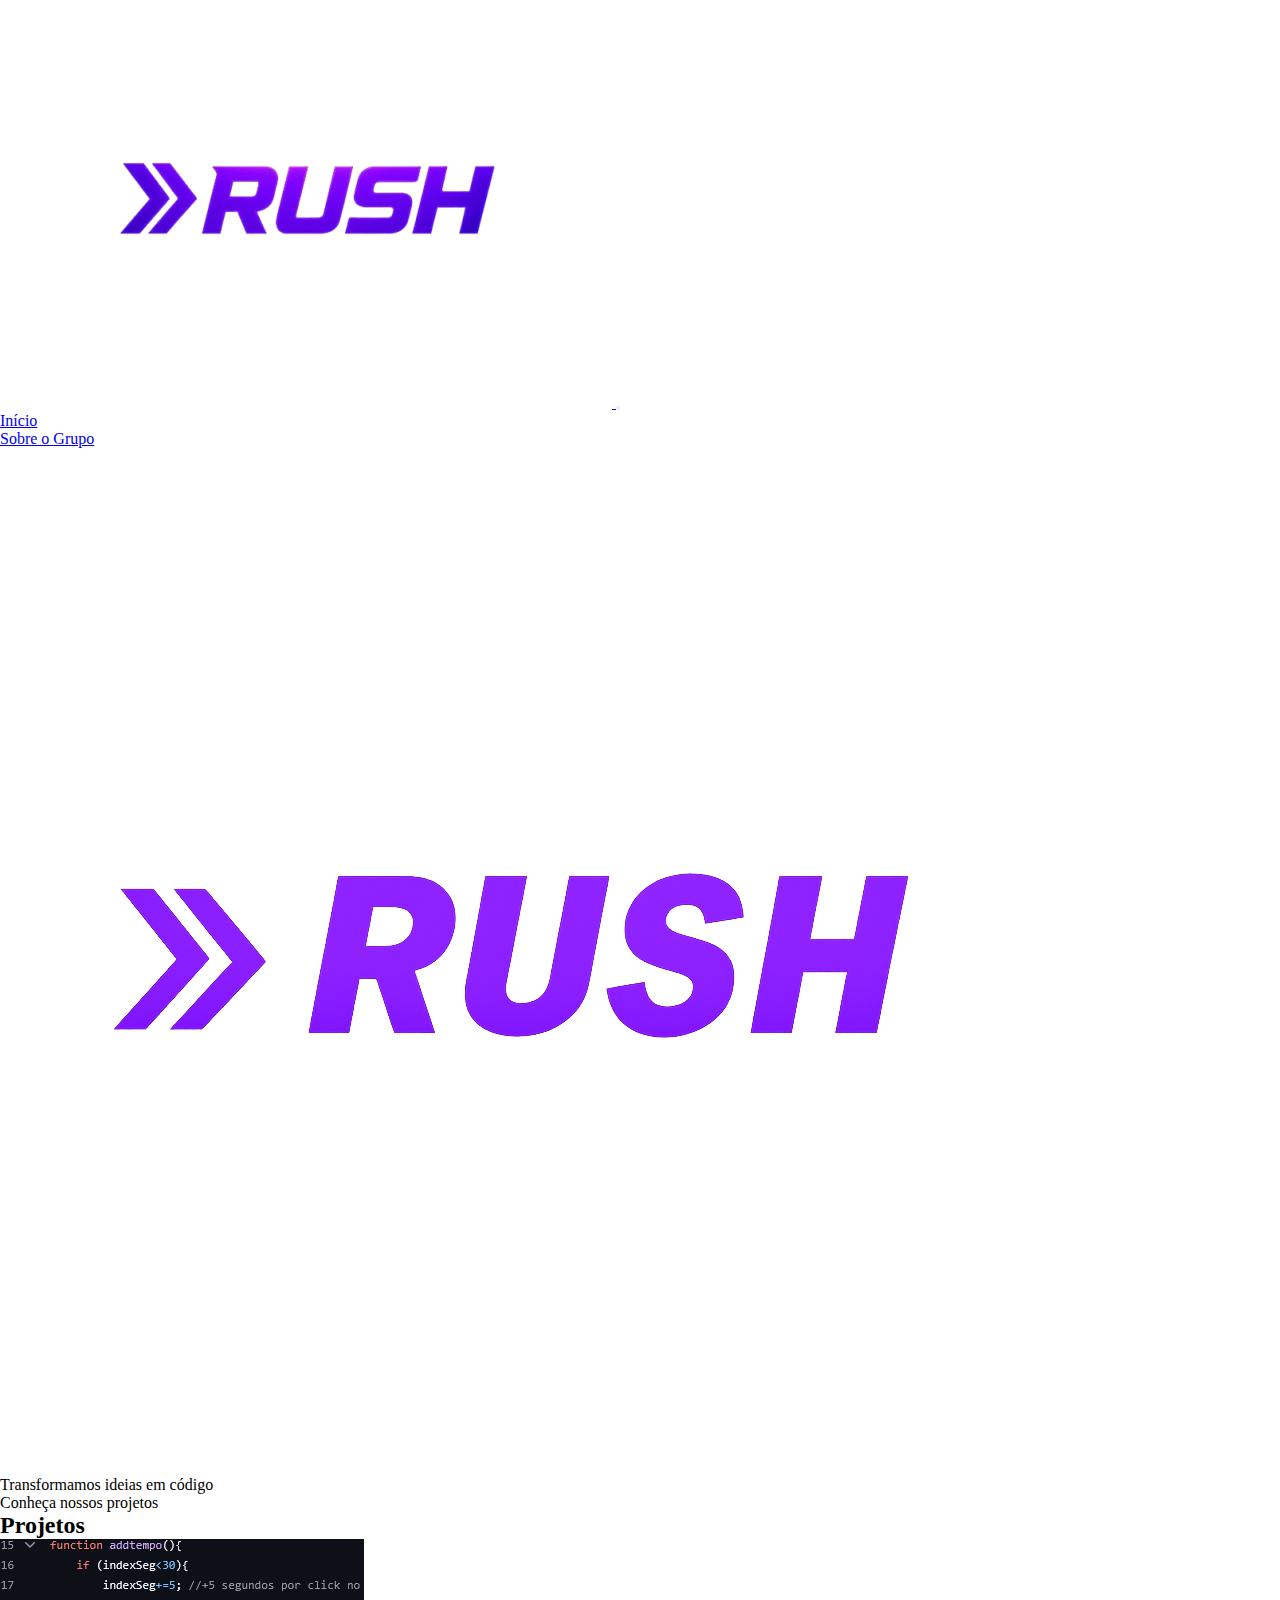
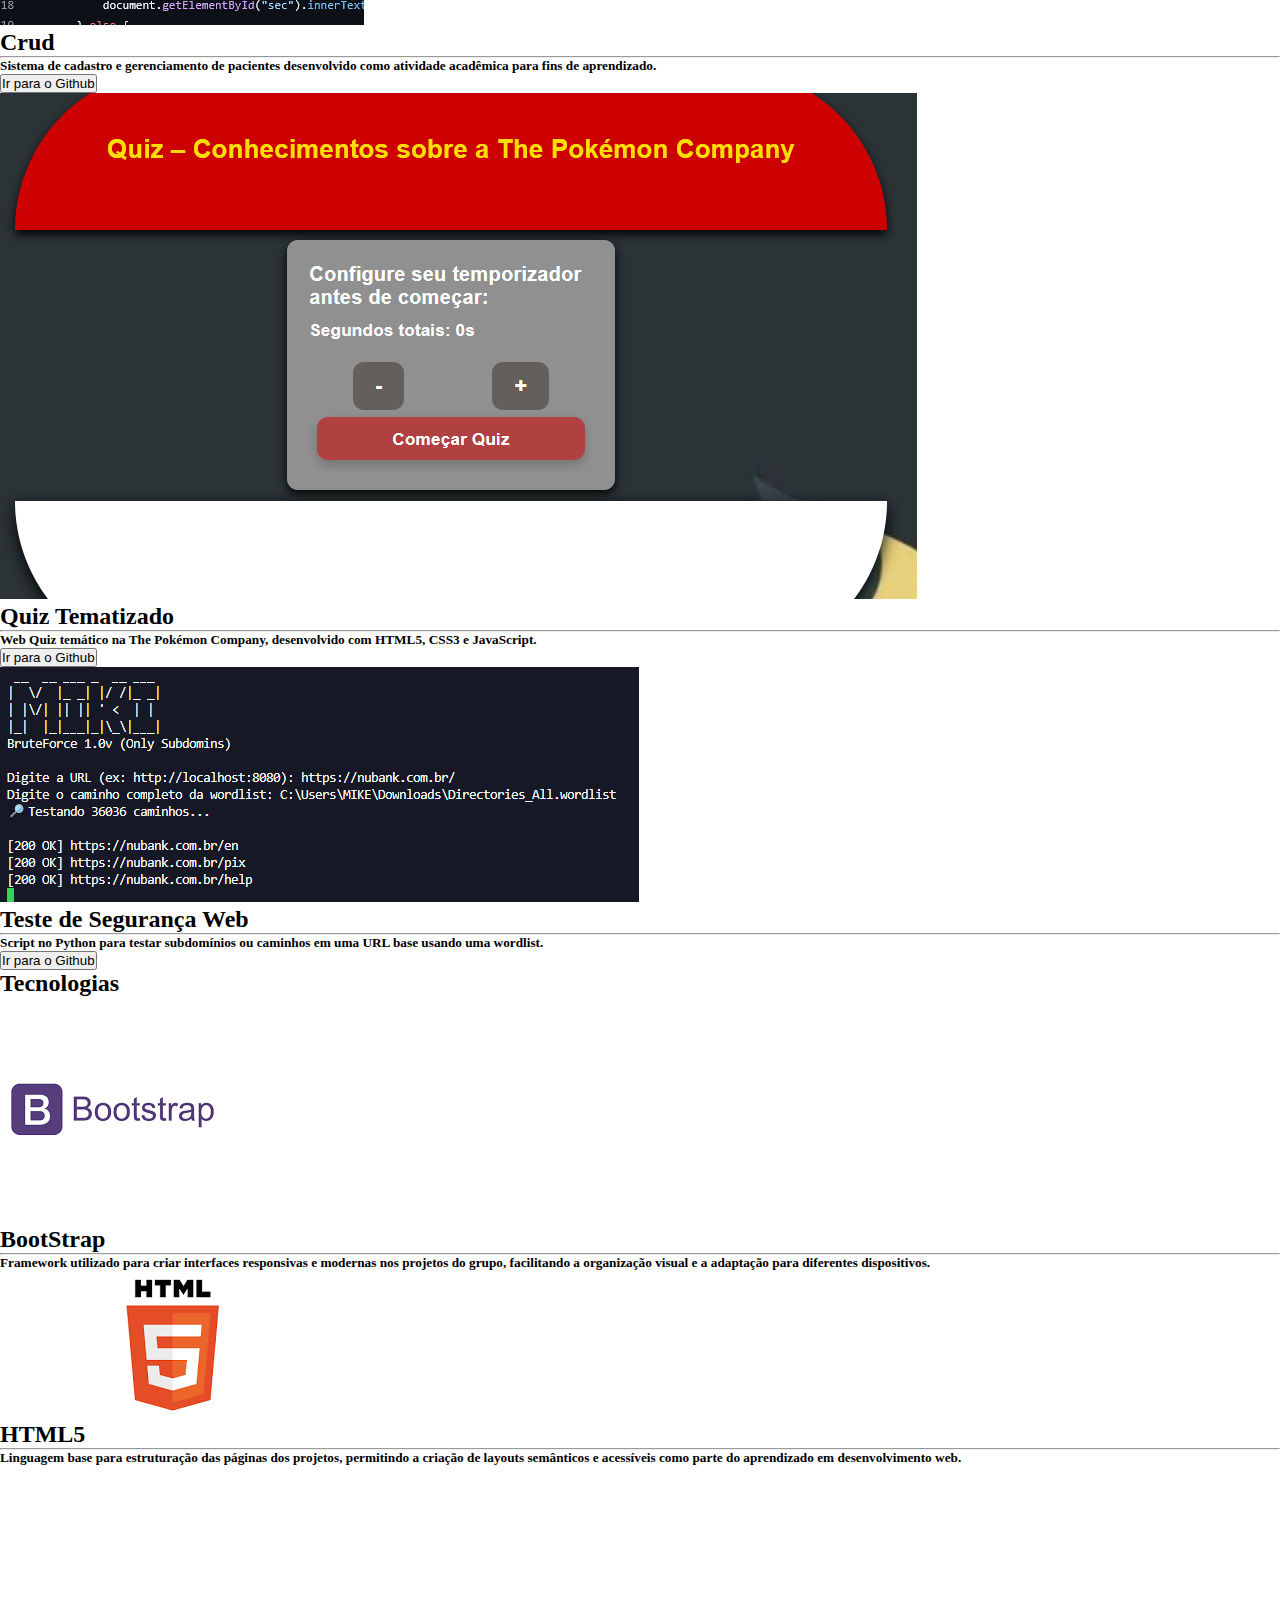
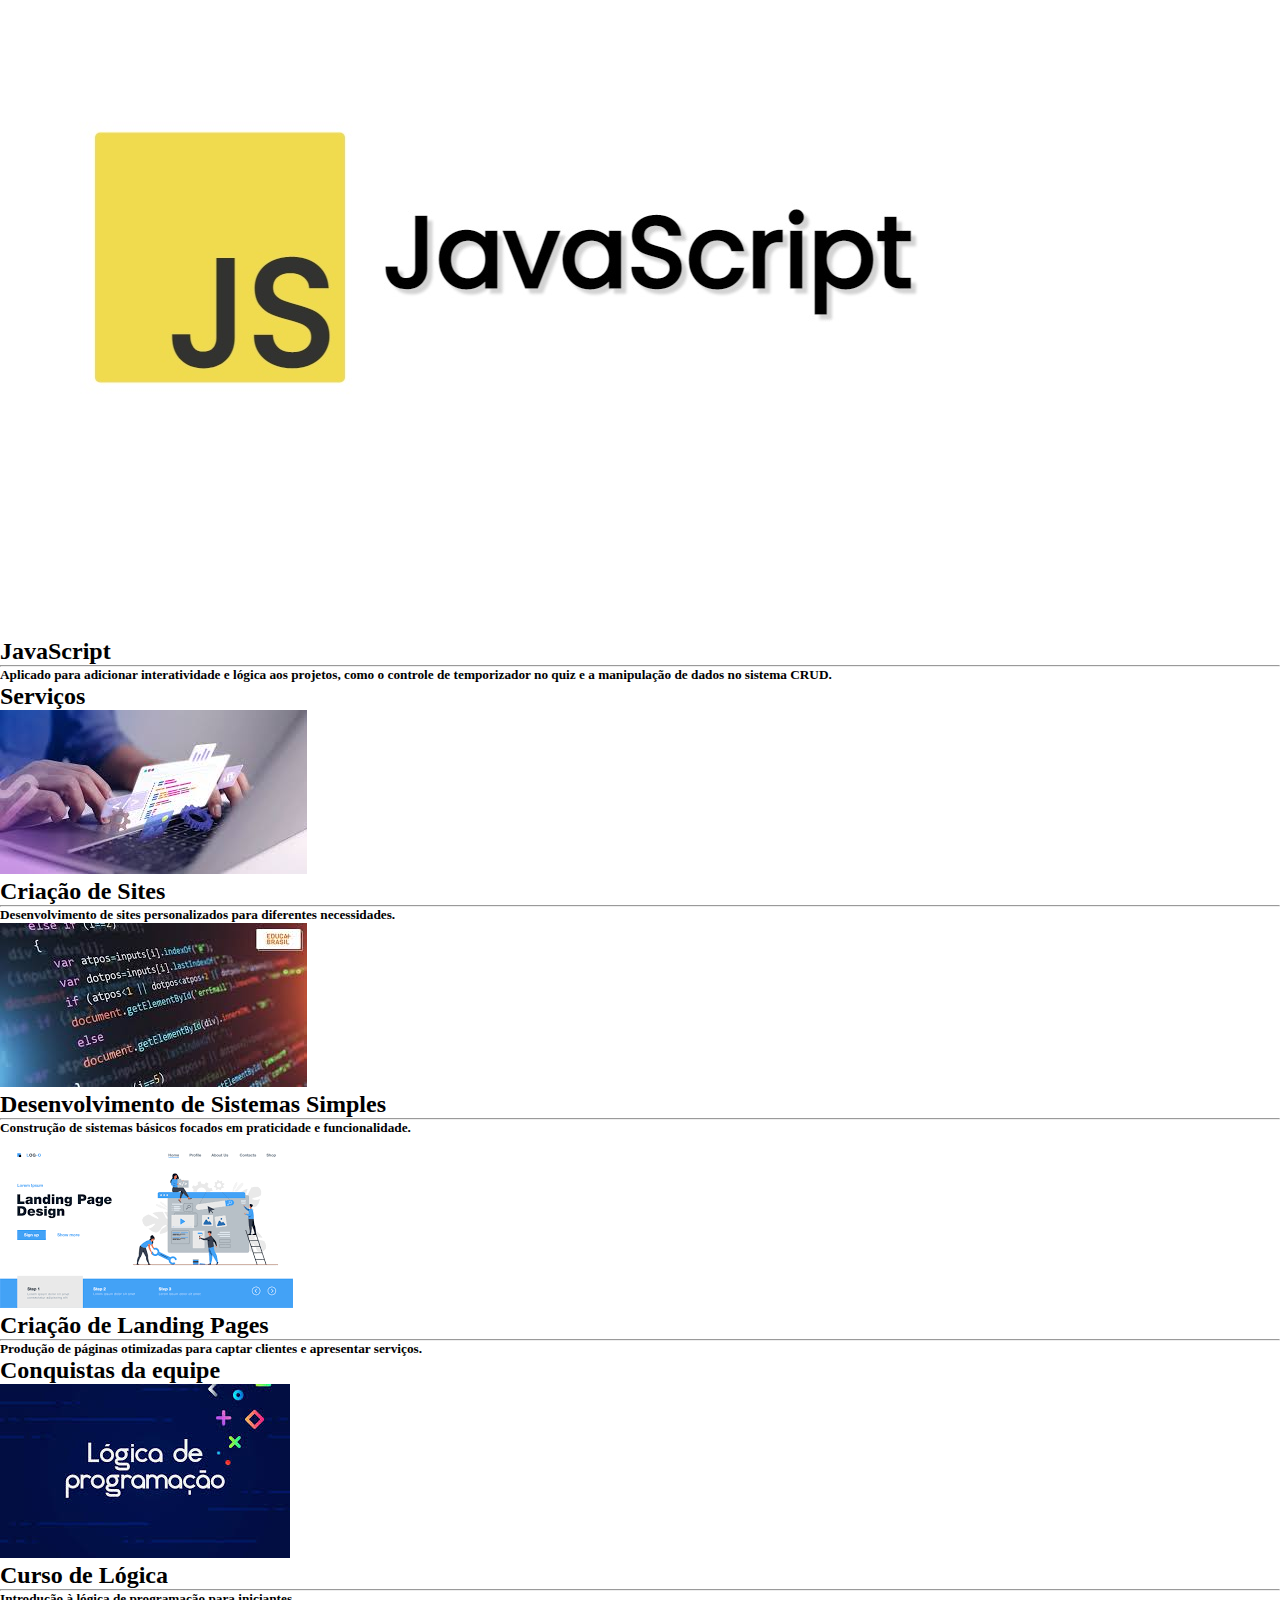
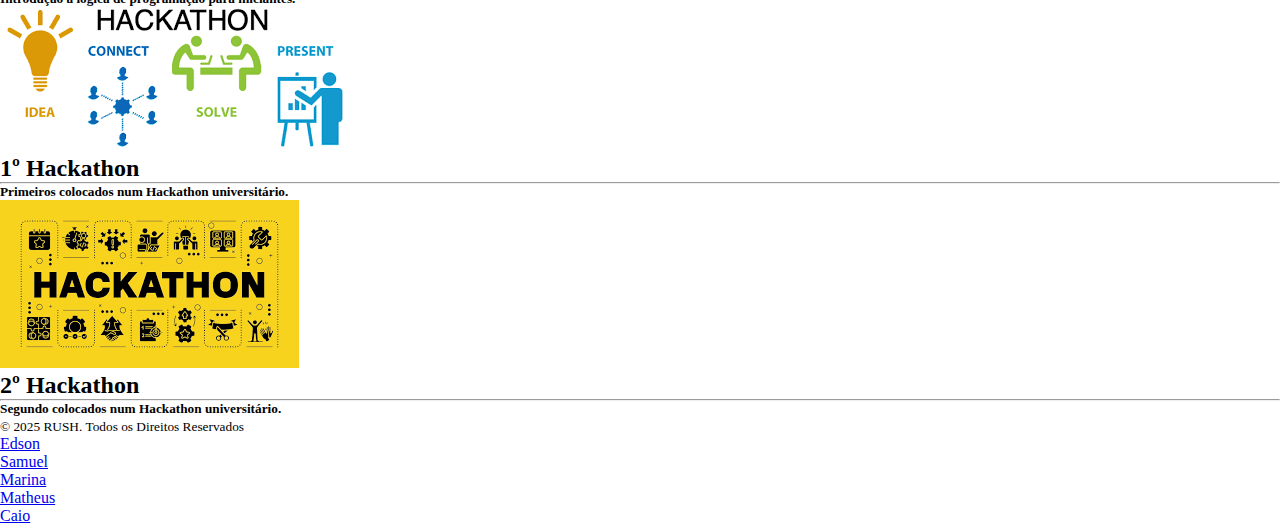
<file: index.html>
<!DOCTYPE html>
<html lang="pt-BR">
<head>
    <meta charset="UTF-8">
    <meta name="viewport" content="width=device-width, initial-scale=1.0">
    <title>Portfolio Rush</title>
    <link rel="shortcut icon" href="favicon.ico" type="image/x-icon"> <!-- Favicon e o icone que fica do lado do titulo do site  -->
    <link rel="stylesheet" href="style.css">
    <link href="https://cdn.jsdelivr.net/npm/bootstrap@5.3.8/dist/css/bootstrap.min.css" rel="stylesheet" integrity="sha384-sRIl4kxILFvY47J16cr9ZwB07vP4J8+LH7qKQnuqkuIAvNWLzeN8tE5YBujZqJLB" crossorigin="anonymous">
    <link rel="stylesheet" href="style.css">
</head>
<body>
    <header>
        <nav class="navbar navbar-expand-lg navbar-dark bg-dark">
  <div class="container-fluid">

    <a class="navbar-brand" href="#">
        <img src="imagens/RushLogo.png" alt="Logo RUSH" class="logo-navbar">
    </a>

    <button class="navbar-toggler" type="button" data-bs-toggle="collapse" data-bs-target="#navbarNav" aria-controls="navbarNav" aria-expanded="false" aria-label="Toggle navigation">
      <span class="navbar-toggler-icon"></span>
    </button>

    <div class="collapse navbar-collapse" id="navbarNav">
      <ul class="navbar-nav ms-auto"> 

        <li class="nav-item">
          <a class="nav-link active" aria-current="page" href="#hero">Início</a>
        </li>

        <li class="nav-item">
          <a class="nav-link" href="#sobre">Sobre o Grupo</a>
        </li>

        </ul>
    </div>
  </div>
</nav>
    </header>
    <!--HERO-->
    <section class="hero d-flex align-items-center justify-content-center">
        <div class="container text-center">
            <img src="./img/imgpng2.png" alt="Logo RUSH" class="hero-logo">
            <p class="hero-subtitle">Transformamos ideias em código</p>

            <a class="btn btn-primary btn-lg hero-btn" onclick="location.href='#projetos'">
                Conheça nossos projetos
            </a>
        </div>
    </section>

    <!-- MAIN  (Samuel e Caio) -->
<main>
    <!-- Main parte 1 - Samuel-->
    <div class="container my-5">

        <!-- Ajuste das linhas e colunas -->
        <div class="row gx-4 gy-4 justify-content-around align-items-center text-center">
            <h2 class="pb-2 mt-5 texttituloscard fw-bold" id="projetos">Projetos</h2> <!-- Titulo da primeira linha -->
            
            <div class="col-md-4 cardpadrao pt-4 pb-2 rounded">
                <!-- Conteúdo do primeiro Card --> 
                <img src="imagens/imgCrud.png" class="img-fluid rounded imgtamanho"> 
                <h2 class="fw-bold pt-3"> Crud </h2>
                <hr>
                <h5 class="fw-semibold">Sistema de cadastro e gerenciamento de pacientes desenvolvido como atividade acadêmica para fins de aprendizado.</h5>
                <button type="button" class="btn btn-dark btn-custom-text" onclick="window.open('https://github.com/Masccw/CRUD---An-lise-e-Modelagem-de-Sistemas-', '_blank')"> Ir para o Github </button>
            </div>

            <div class="col-md-4 cardpadrao pt-4 pb-2 rounded fs-4">
                <!-- Conteúdo do segundo Card -->
                <img src="imagens/imgPokemon.png" class="img-fluid rounded imgtamanho">
                <h2 class="fw-bold pt-3"> Quiz Tematizado </h2>
                <hr>
                <h5 class="fw-semibold"> Web Quiz temático na The Pokémon Company, desenvolvido com HTML5, CSS3 e JavaScript.</h5>
                <button type="button" class="btn btn-dark btn-custom-text" onclick="window.open('https://github.com/SamLevSa/QuizCompanyPokemon', '_blank')"> Ir para o Github </button>
</button>
            </div>

            <div class="col-md-4 cardpadrao pt-4 pb-2 rounded fs-4">
                <!-- Conteúdo do terceiro Card -->
                <img src="imagens/imgEdson.png" class="img-fluid rounded imgtamanho">
                <h2 class="fw-bold pt-3"> Teste de Segurança Web </h2>
                <hr>
                <h5 class="fw-semibold"> Script no Python para testar subdomínios ou caminhos em uma URL base usando uma wordlist. </h5>
                <button type="button" class="btn btn-dark btn-custom-text" onclick="window.open('https://github.com/ViniciusS4ntos/subdomainsBruteForceTeste', '_blank')"> Ir para o Github </button>
            </div>
        </div>

        <!-- Ajuste das linhas e colunas novamente-->
        <div class="row gx-4 gy-4 justify-content-around align-items-center text-center">
            <h2 class="pb-2 mt-5 texttituloscard fw-bold mt-2">Tecnologias</h2> <!-- Titulo da segunda linha -->
            
            <div class="col-md-4 cardpadrao pt-4 pb-2 rounded">
                <!-- Conteúdo do quarto Card -->
                <img src="imagens/bootstrapLogoImg.png" class="img-fluid rounded imgtamanho">
                <h2 class="fw-bold pt-3"> BootStrap </h2>
                <hr>
                <h5 class="fw-semibold">Framework utilizado para criar interfaces responsivas e modernas nos projetos do grupo, facilitando a organização visual e a adaptação para diferentes dispositivos.</h5>
            </div>

            <div class="col-md-4 cardpadrao pt-4 pb-2 rounded fs-4">
                <!-- Conteúdo do quinto Card -->
                <img src="imagens/html5LogoImg.png" class="img-fluid rounded imgtamanho">
                <h2 class="fw-bold pt-3"> HTML5 </h2>
                <hr>
                <h5 class="fw-semibold">Linguagem base para estruturação das páginas dos projetos, permitindo a criação de layouts semânticos e acessíveis como parte do aprendizado em desenvolvimento web.</h5>
            </div>

            <div class="col-md-4 cardpadrao pt-4 pb-2 rounded fs-4">
                <!-- Conteúdo do sexto Card -->
                <img src="imagens/javascriptLogoImg.jpg" class="img-fluid rounded imgtamanho">
                <h2 class="fw-bold pt-3"> JavaScript </h2>
                <hr>
                <h5 class="fw-semibold"> Aplicado para adicionar interatividade e lógica aos projetos, como o controle de temporizador no quiz e a manipulação de dados no sistema CRUD. </h5>
            </div>
        </div>
    </div>

    <!-- ======================== Main parte 2 Caio ====================================================================================-->
    <div class="container my-5">
        <!-- Título da seção, isolado e padronizado -->
        <h2 class="pb-2 texttituloscard fw-bold mt-2 text-center">Serviços</h2>

        <div class="row gx-4 gy-4 justify-content-around text-center">
            <!--  BLOCO 7 -->
            <div class="col-md-4 cardpadrao pt-4 pb-2 rounded fs-4">
                <img src="images3/criacao_site.jpg" alt="Criação de Sites" class="img-fluid rounded imgtamanho">
                <h2 class="fw-bold fs-4">Criação de Sites</h2>
                <hr>
                <h5 class="fw-semibold">
                    Desenvolvimento de sites personalizados para diferentes necessidades.
                </h5>
            </div>

            <!--  BLOCO 8 -->
            <div class="col-md-4 cardpadrao p-3 rounded">
                <img src="images3/desenvolvimento_site.jpg" alt="Desenvolvimento de Sites" class="img-fluid rounded imgtamanho">
                <h2 class="fw-bold fs-4">Desenvolvimento de Sistemas Simples</h2>
                <hr>
                <h5 class="fw-semibold">
                    Construção de sistemas básicos focados em praticidade e funcionalidade.
                </h5>
            </div>

            <!--  BLOCO 9 -->
            <div class="col-md-4 cardpadrao p-3 rounded">
                <img src="images3/landing_page.png" alt="Landing Pages" class="img-fluid rounded imgtamanho">
                <h2 class="fw-bold fs-4">Criação de Landing Pages</h2>
                <hr>
                <h5 class="fw-semibold">
                    Produção de páginas otimizadas para captar clientes e apresentar serviços.
                </h5>
            </div>
        </div> <!-- fecha os 3 primeiros cards -->
    </div>

    <!-- =================== OUTROS CONTEÚDOS =================== -->
    <div class="container my-5">
        <h2 class="pb-2 texttituloscard fw-bold mt-2 text-center">Conquistas da equipe</h2>

        <div class="row gx-4 gy-4 justify-content-around align-items-center text-center">
            <!--  BLOCO 10 -->
            <div class="pb-2 col-md-4 cardpadrao p-3 rounded">
                <img src="images3/logica.jpg" alt="Curso de lógica" class="img-fluid rounded imgtamanho">
                <h2 class="fw-bold fs-4">Curso de Lógica</h2>
                <hr>
                <h5 class="fw-semibold">
                    Introdução à lógica de programação para iniciantes.
                </h5>
            </div>

            <!--  BLOCO 11 -->
            <div class="col-md-4 cardpadrao p-3 rounded">
                <img src="images3/hackathon.png" alt="Primeiro Hackathon" class="img-fluid rounded imgtamanho">
                <h2 class="fw-bold fs-4">1º Hackathon</h2>
                <hr>
                <h5 class="fw-semibold">
                    Primeiros colocados num Hackathon universitário.
                </h5>
            </div>

            <!--  BLOCO 12 -->
            <div class="col-md-4 cardpadrao p-3 rounded">
                <img src="images3/hackathon2.png" alt="Segundo Hackathon" class="img-fluid rounded imgtamanho">
                <h2 class="fw-bold fs-4">2º Hackathon</h2>
                <hr>
                <h5 class="fw-semibold">
                    Segundo colocados num Hackathon universitário.
                </h5>
            </div>
        </div> <!-- fecha os 3 últimos -->
    </div>
</main>



    <footer class="bg-dark text-white text-center py-4 mt-5">
        <!-- Rodapé escuro, texto branco, centralizado, padding vertical e margem superior -->

        <small>© 2025 RUSH. Todos os Direitos Reservados</small>
        <!-- Texto pequeno para direitos autorais -->

        <div class="mt-3"> 
            <!-- Espaçamento acima da lista -->

            <ul class="list-inline mb-0">
                <!-- Lista em linha (itens lado a lado) sem margem inferior -->

                <li class="list-inline-item mx-2">
                    <!-- Item da lista com margem horizontal -->
                    <a href="https://github.com/ViniciusS4ntos" target="_blank"
                    class="link-light link-underline-opacity-0 link-underline-opacity-50-hover">
                        <!-- Link claro, sem sublinhado, mas aparece ao passar o mouse -->
                        <p>Edson</p>
                    </a>
                </li>

                <li class="list-inline-item mx-2">
                    <a href="https://github.com/SamLevSa" target="_blank"
                    class="link-light link-underline-opacity-0 link-underline-opacity-50-hover">
                        <p>Samuel</p>
                    </a>
                </li>

                <li class="list-inline-item mx-2">
                    <a href="https://github.com/Masccw" target="_blank"
                    class="link-light link-underline-opacity-0 link-underline-opacity-50-hover">
                        <p>Marina</p>
                    </a>
                </li>

                <li class="list-inline-item mx-2">
                    <a href="https://github.com/matheuspinola01" target="_blank"
                    class="link-light link-underline-opacity-0 link-underline-opacity-50-hover">
                        <p>Matheus</p>
                    </a>
                </li>

                <li class="list-inline-item mx-2">
                    <a href="https://github.com/caioamaral-dev" target="_blank"
                    class="link-light link-underline-opacity-0 link-underline-opacity-50-hover">
                        <p>Caio</p>
                    </a>
                </li>

            </ul>
        </div>
</footer>

    

    <script src="https://cdn.jsdelivr.net/npm/bootstrap@5.3.8/dist/js/bootstrap.bundle.min.js" integrity="sha384-FKyoEForCGlyvwx9Hj09JcYn3nv7wiPVlz7YYwJrWVcXK/BmnVDxM+D2scQbITxI" crossorigin="anonymous"></script>
</body>
</html>
</file>
<file: style.css>
*{
    box-sizing: border-box;
    padding: 0px;
    margin: 0px;
}
</file>
